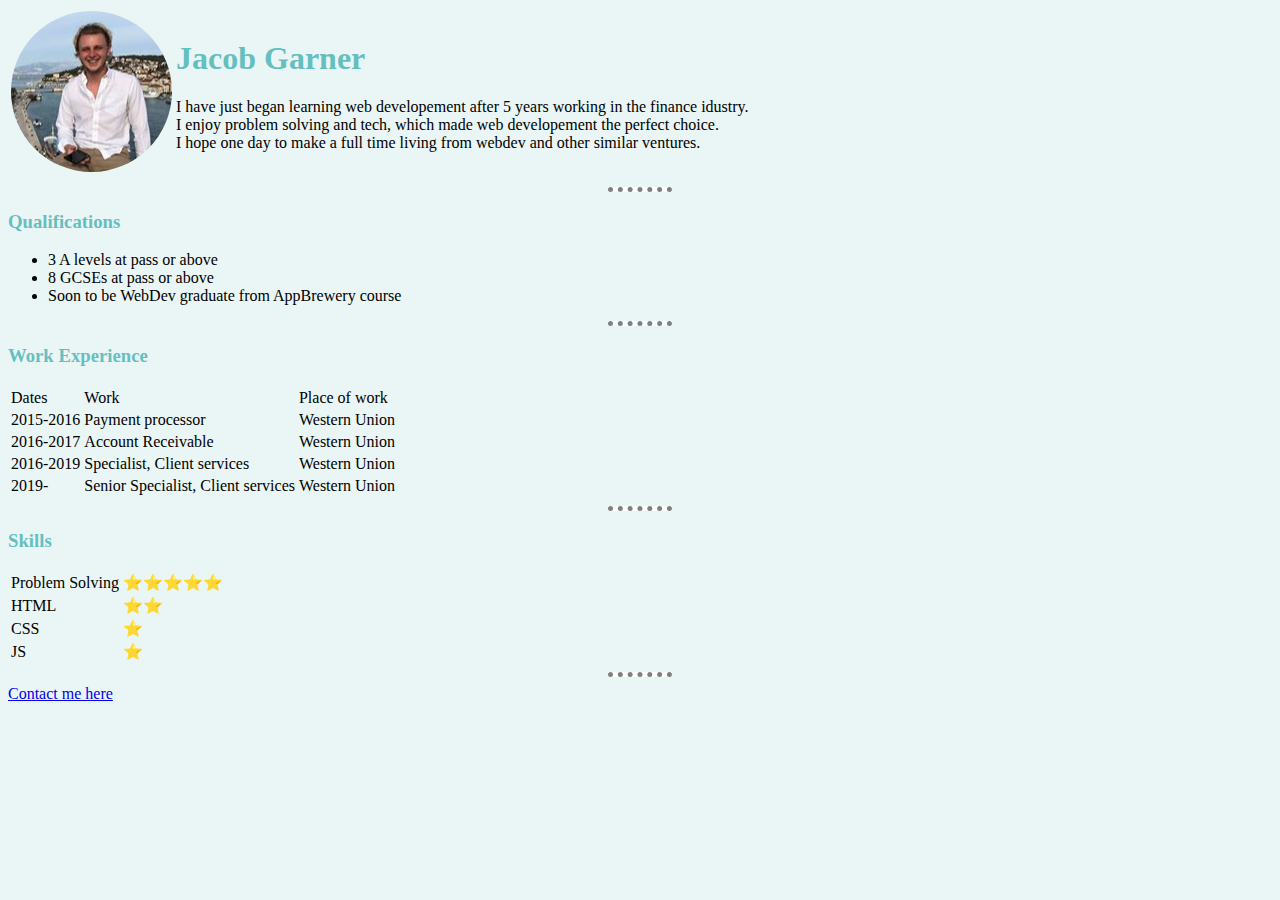
<file: index.html>
<!DOCTYPE html>
<html lang="en" dir="ltr">
  <head>
    <meta charset="utf-8">
    <title>Jacob Garner CV</title>
    <link rel="stylesheet" href="css/styles.css">
  </head>
  <body>
    <table>
      <tr>
        <td><img src="jacobpic.png" alt=""></td>

          <td><h1>Jacob Garner</h1>
<p>I have just began learning web developement after 5 years working in the finance idustry.<br>
I enjoy problem solving and tech, which made web developement the perfect choice.   <br>
I hope one day to make a full time living from webdev and other similar ventures.</p>

          </td>
      </tr>

    </table>
<hr>

<h3>Qualifications</h3>
<ul>
  <li>3 A levels at pass or above</li>
  <li>8 GCSEs at pass or above</li>
  <li>Soon to be WebDev graduate from AppBrewery course</li>
</ul>
<hr>
<h3>Work Experience</h3>
<table>
  <tr>
    <td>Dates</td>
    <td>Work</td>
    <td>Place of work</td>
  </tr>
  <tr>
    <td>2015-2016</td>
    <td>Payment processor</td>
    <td>Western Union</td>
  </tr>
  <tr>
    <td>2016-2017</td>
    <td>Account Receivable</td>
    <td>Western Union</td>
  </tr>
  <tr>
    <td>2016-2019</td>
    <td>Specialist, Client services</td>
    <td>Western Union</td>
  </tr>
  <tr>
    <td>2019-</td>
    <td>Senior Specialist, Client services</td>
    <td>Western Union   </td>
  </tr>
</table>
<hr>
<h3>Skills</h3>
<table>
  <tr>
    <td>Problem Solving</td>
    <td>⭐⭐⭐⭐⭐</td>
  </tr>
  <tr>
    <td>HTML</td>
    <td>⭐⭐</td>
  </tr>
  <tr>
    <td>CSS</td>
    <td>⭐</td>

  </tr>
  <tr>
    <td>JS</td>
    <td>⭐</td>
  </tr>
</table>
<hr>
<a href="Contactme.html"> Contact me here</a>
  </body>



</html>
</file>
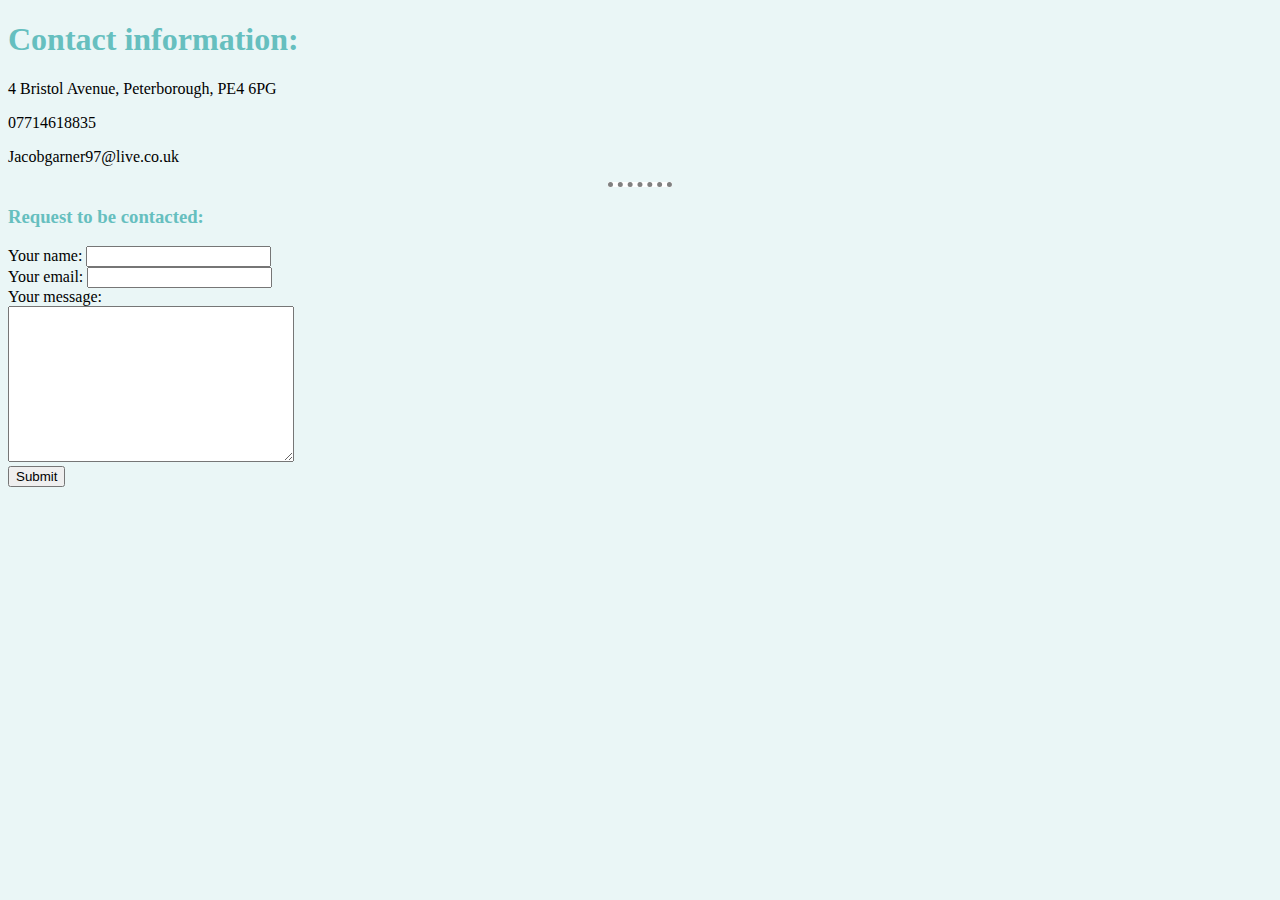
<file: Contactme.html>
<!DOCTYPE html>
<html lang="en" dir="ltr">
  <head>
    <meta charset="utf-8">
    <title>Contact me</title>
    <link rel="stylesheet" href="css/styles.css">
  </head>
  <body>
  <h1>Contact information:</h1>
  <p>4 Bristol Avenue, Peterborough, PE4 6PG</p>
  <p>07714618835</p>
  <p>Jacobgarner97@live.co.uk</p>
  </body>
  <hr>
  <h3>Request to be contacted:</h3>
  <form action="mailto:Jacobgarner97@live.co.uk" method="post" enctype="text/plain">
    <label>Your name:</label>
    <input type="text" name="Your name:" value=""><br>
    <label>Your email:</label>
    <input type="email" name="Your email:" value=""><br>

    <label>Your message:</label><br>
    <textarea name="Your message" rows="10" cols="33"></textarea><br>
    <input type="submit" name="Submit">

  </form>
</html>
</file>
<file: css/styles.css>
body {

    background-color: #EAF6F6
  }

  hr{background-color: white;border-style: dotted none none;border-width: 5px;
    border-color: grey

    ;width: 5%}
h1{color: #66BFBF}
h3{color: #66BFBF}
</file>
